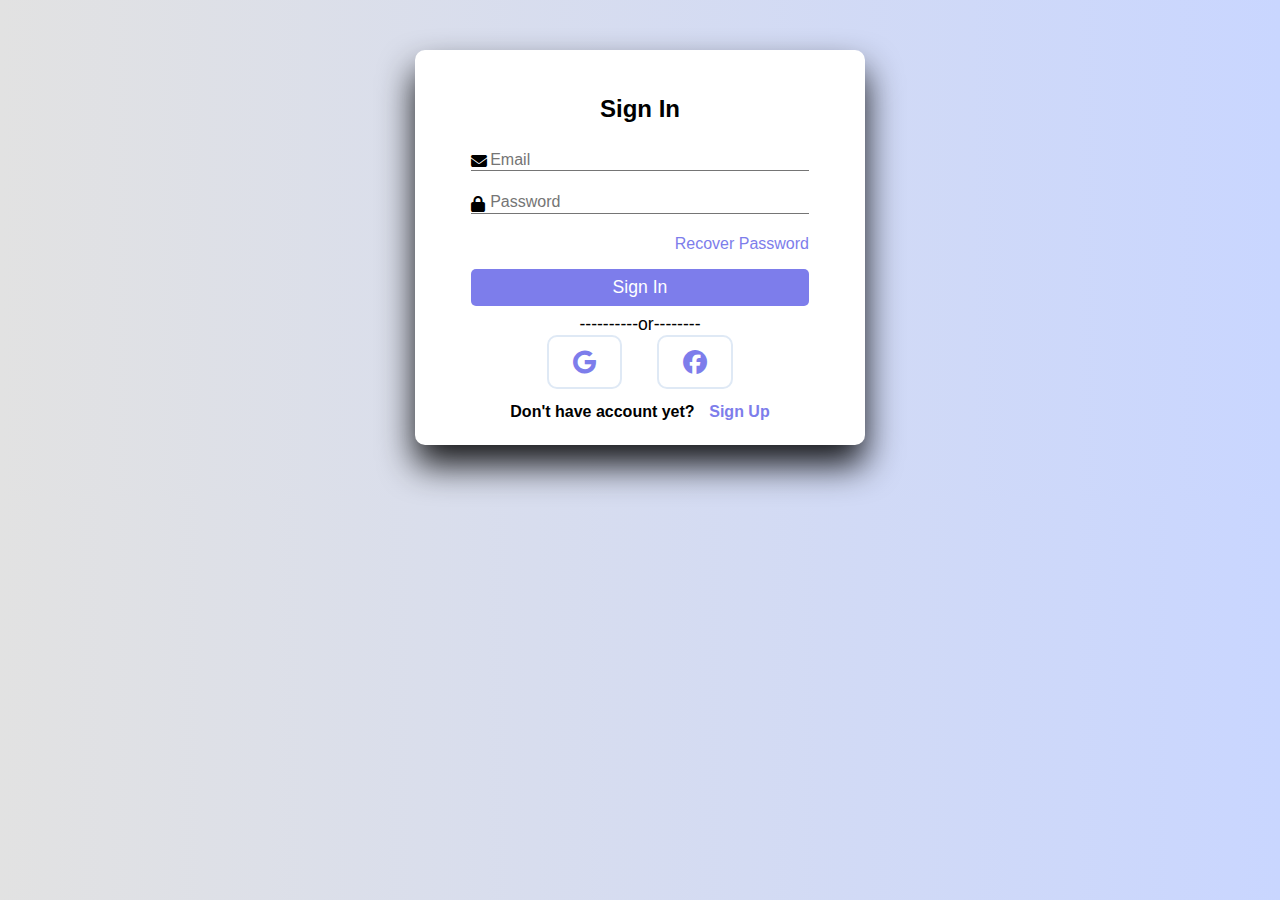
<file: login/index.html>
<!DOCTYPE html>
<html lang="en">
<head>
    <meta charset="UTF-8">
    <meta name="viewport" content="width=device-width, initial-scale=1.0">
    <title>Register & Login</title>
    <link rel="stylesheet" href="https://cdnjs.cloudflare.com/ajax/libs/font-awesome/6.5.1/css/all.min.css">
    <link rel="stylesheet" href="styles3.css">
</head>
<body>
    <div class="container" id="signup" style="display:none;">
      <h1 class="form-title">Register</h1>
      <form id="signup-form">
        <div class="input-group">
           <i class="fas fa-user"></i>
           <input type="text" name="fName" id="fName" placeholder="First Name" required>
           <label for="fname">First Name</label>
        </div>
        <div class="input-group">
            <i class="fas fa-user"></i>
            <input type="text" name="lName" id="lName" placeholder="Last Name" required>
            <label for="lName">Last Name</label>
        </div>
        <div class="input-group">
            <i class="fas fa-envelope"></i>
            <input type="email" name="email" id="email" placeholder="Email" required>
            <label for="email">Email</label>
        </div>
        <div class="input-group">
            <i class="fas fa-lock"></i>
            <input type="password" name="password" id="password" placeholder="Password" required>
            <label for="password">Password</label>
        </div>
       <input type="submit" class="btn" value="Sign Up" name="signUp">
      </form>
      <p class="or">
        ----------or--------
      </p>
      <div class="icons">
        <i class="fab fa-google"></i>
        <i class="fab fa-facebook"></i>
      </div>
      <div class="links">
        <p>Already Have Account ?</p>
        <button id="signInButton">Sign In</button>
      </div>
    </div>

    <div class="container" id="signIn">
        <h1 class="form-title">Sign In</h1>
        <form id="signin-form">
          <div class="input-group">
              <i class="fas fa-envelope"></i>
              <input type="email" name="email" id="email" placeholder="Email" required>
              <label for="email">Email</label>
          </div>
          <div class="input-group">
              <i class="fas fa-lock"></i>
              <input type="password" name="password" id="password" placeholder="Password" required>
              <label for="password">Password</label>
          </div>
          <p class="recover">
            <a href="#">Recover Password</a>
          </p>
         <input type="submit" class="btn" value="Sign In" name="signIn">
        </form>
        <p class="or">
          ----------or--------
        </p>
        <div class="icons">
          <i class="fab fa-google"></i>
          <i class="fab fa-facebook"></i>
        </div>
        <div class="links">
          <p>Don't have account yet?</p>
          <button id="signUpButton" href="C:\Users\Lyka\website\WEBSITE-2ND-SEM\login\t.html">Sign Up</button>
        </div>
      </div>
      <script src="script.js"></script>
</body>
</html>
</file>
<file: login/styles3.css>
*{
    margin:0;
    padding:0;
    box-sizing:border-box;
    font-family:"poppins",sans-serif;
}
body{
    background-color: #c9d6ff;
    background:linear-gradient(to right,#e2e2e2,#c9d6ff);
}
.container{
    background:#fff;
    width:450px;
    padding:1.5rem;
    margin:50px auto;
    border-radius:10px;
    box-shadow:0 20px 35px rgba(0,0,1,0.9);
}
form{
    margin:0 2rem;
}
.form-title{
    font-size:1.5rem;
    font-weight:bold;
    text-align:center;
    padding:1.3rem;
    margin-bottom:0.4rem;
}
input{
    color:inherit;
    width:100%;
    background-color:transparent;
    border:none;
    border-bottom:1px solid #757575;
    padding-left:1.5rem;
    font-size:15px;
}
.input-group{
    padding:1% 0;
    position:relative;

}
.input-group i{
    position:absolute;
    color:black;
}
input:focus{
    background-color: transparent;
    outline:transparent;
    border-bottom:2px solid hsl(327,90%,28%);
}
input::placeholder{
    color:transparent;
}
label{
    color:#757575;
    position:relative;
    left:1.2em;
    top:-1.3em;
    cursor:auto;
    transition:0.3s ease all;
}
input:focus~label,input:not(:placeholder-shown)~label{
    top:-3em;
    color:hsl(327,90%,28%);
    font-size:15px;
}
.recover{
    text-align:right;
    font-size:1rem;
    margin-bottom:1rem;

}
.recover a{
    text-decoration:none;
    color:rgb(125,125,235);
}
.recover a:hover{
    color:blue;
    text-decoration:underline;
}
.btn{
    font-size:1.1rem;
    padding:8px 0;
    border-radius:5px;
    outline:none;
    border:none;
    width:100%;
    background:rgb(125,125,235);
    color:white;
    cursor:pointer;
    transition:0.9s;
}
.btn:hover{
    background:#07001f;
}
.or{
    font-size:1.1rem;
    margin-top:0.5rem;
    text-align:center;
}
.icons{
    text-align:center;
}
.icons i{
    color:rgb(125,125,235);
    padding:0.8rem 1.5rem;
    border-radius:10px;
    font-size:1.5rem;
    cursor:pointer;
    border:2px solid #dfe9f5;
    margin:0 15px;
    transition:1s;
}
.icons i:hover{
    background:#07001f;
    font-size:1.6rem;
    border:2px solid rgb(125,125,235);
}
.links{
    display:flex;
    justify-content:space-around;
    padding:0 4rem;
    margin-top:0.9rem;
    font-weight:bold;
}
button{
    color:rgb(125,125,235);
    border:none;
    background-color:transparent;
    font-size:1rem;
    font-weight:bold;
}
button:hover{
    text-decoration:underline;
    color:blue;
}
</file>
